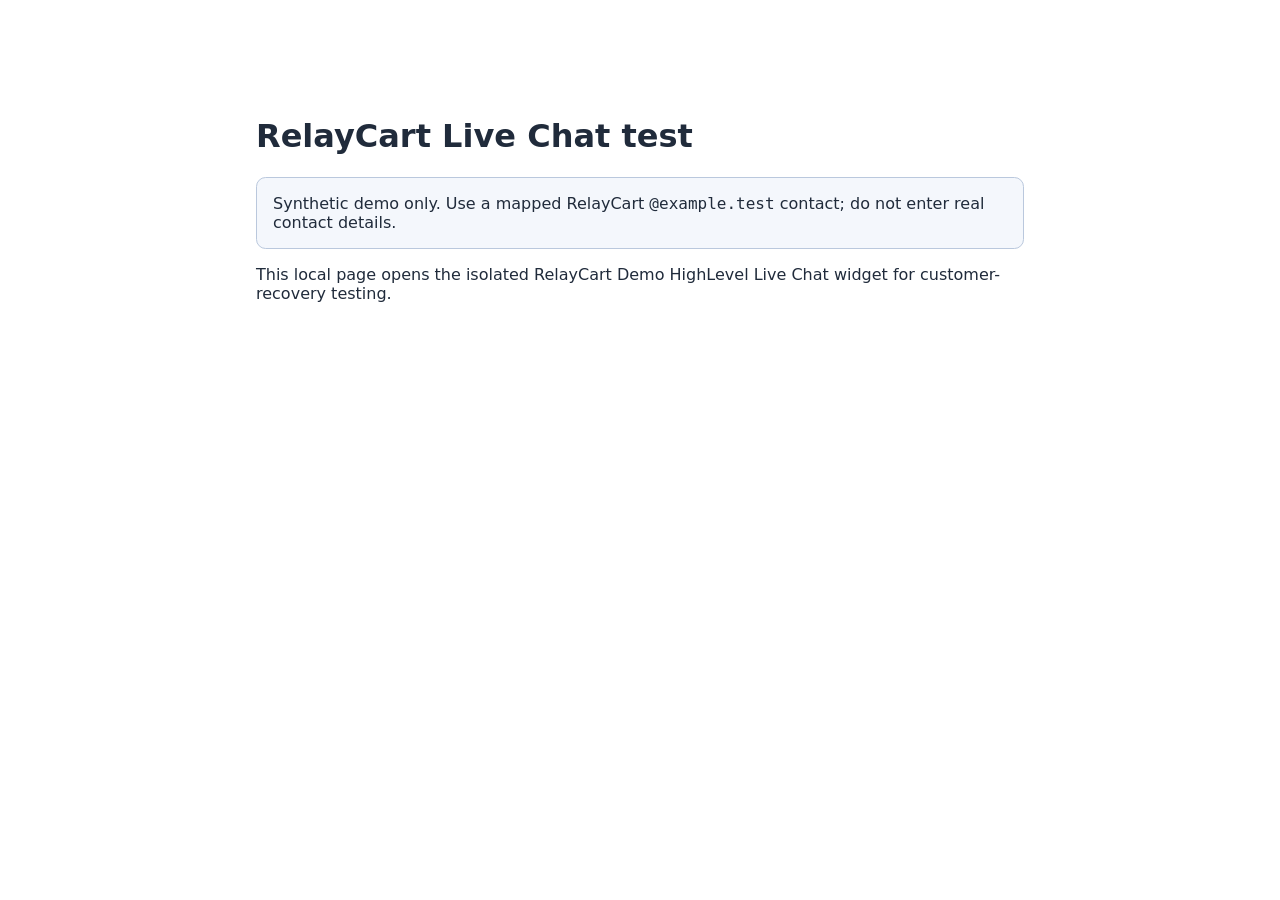
<file: app/static/ghl-live-chat-test.html>
<!doctype html>
<html lang="en">
<head>
  <meta charset="utf-8">
  <meta name="viewport" content="width=device-width, initial-scale=1">
  <title>RelayCart Demo — Live Chat Test</title>
  <style>
    body { font: 16px system-ui, sans-serif; max-width: 48rem; margin: 5rem auto; padding: 1rem; color: #202b3b; }
    .notice { border: 1px solid #bac8dd; border-radius: .6rem; padding: 1rem; background: #f4f7fc; }
  </style>
</head>
<body>
  <h1>RelayCart Live Chat test</h1>
  <p class="notice">Synthetic demo only. Use a mapped RelayCart <code>@example.test</code> contact; do not enter real contact details.</p>
  <p>This local page opens the isolated RelayCart Demo HighLevel Live Chat widget for customer-recovery testing.</p>
  <div data-chat-widget data-widget-id="6abb38d303da7099e04a3d93" data-location-id="CP8Flhg4iyKzzm6vlOgu"></div>
  <script src="https://widgets.leadconnectorhq.com/loader.js"
          data-resources-url="https://widgets.leadconnectorhq.com/chat-widget/loader.js"
          data-widget-id="6abb38d303da7099e04a3d93"></script>
</body>
</html>
</file>
